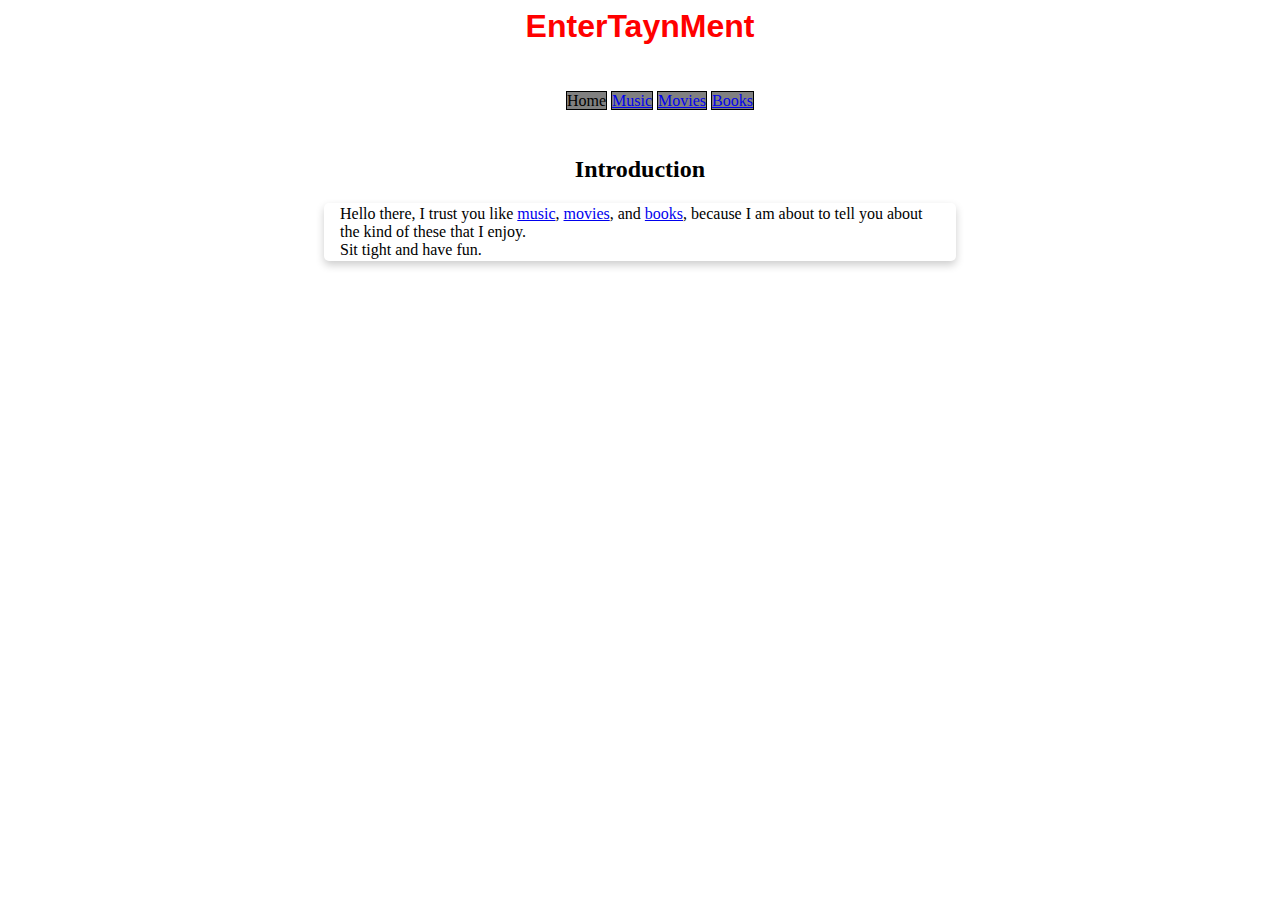
<file: index.html>
<html>
    <head>
        <link rel="stylesheet" href="style.css">
        <h1>EnterTaynMent</h1>
        <div id="navbar">
            <ul>
                <li class="horizontal">Home</li>
                <li class="horizontal"><a href="music.html">Music</a></li>
                <li class="horizontal"><a href="movies.html">Movies</a></li>
                <li class="horizontal"><a href="books.html">Books</a></li>
            </ul>
        </div>
    </head>
    <body>
       <h2 style="text-align:center">Introduction</h2>
       <div id="introduction" class="card">
           
           <p class="container">Hello there, I trust you like <a href="music.html">music</a>, <a href="movies.html">movies</a>, and <a href="books.html">books</a>, because I am about to tell you about the kind of these that I enjoy.<br>Sit tight and have fun.</p>
        </div>
        
    </body>
</html>
</file>
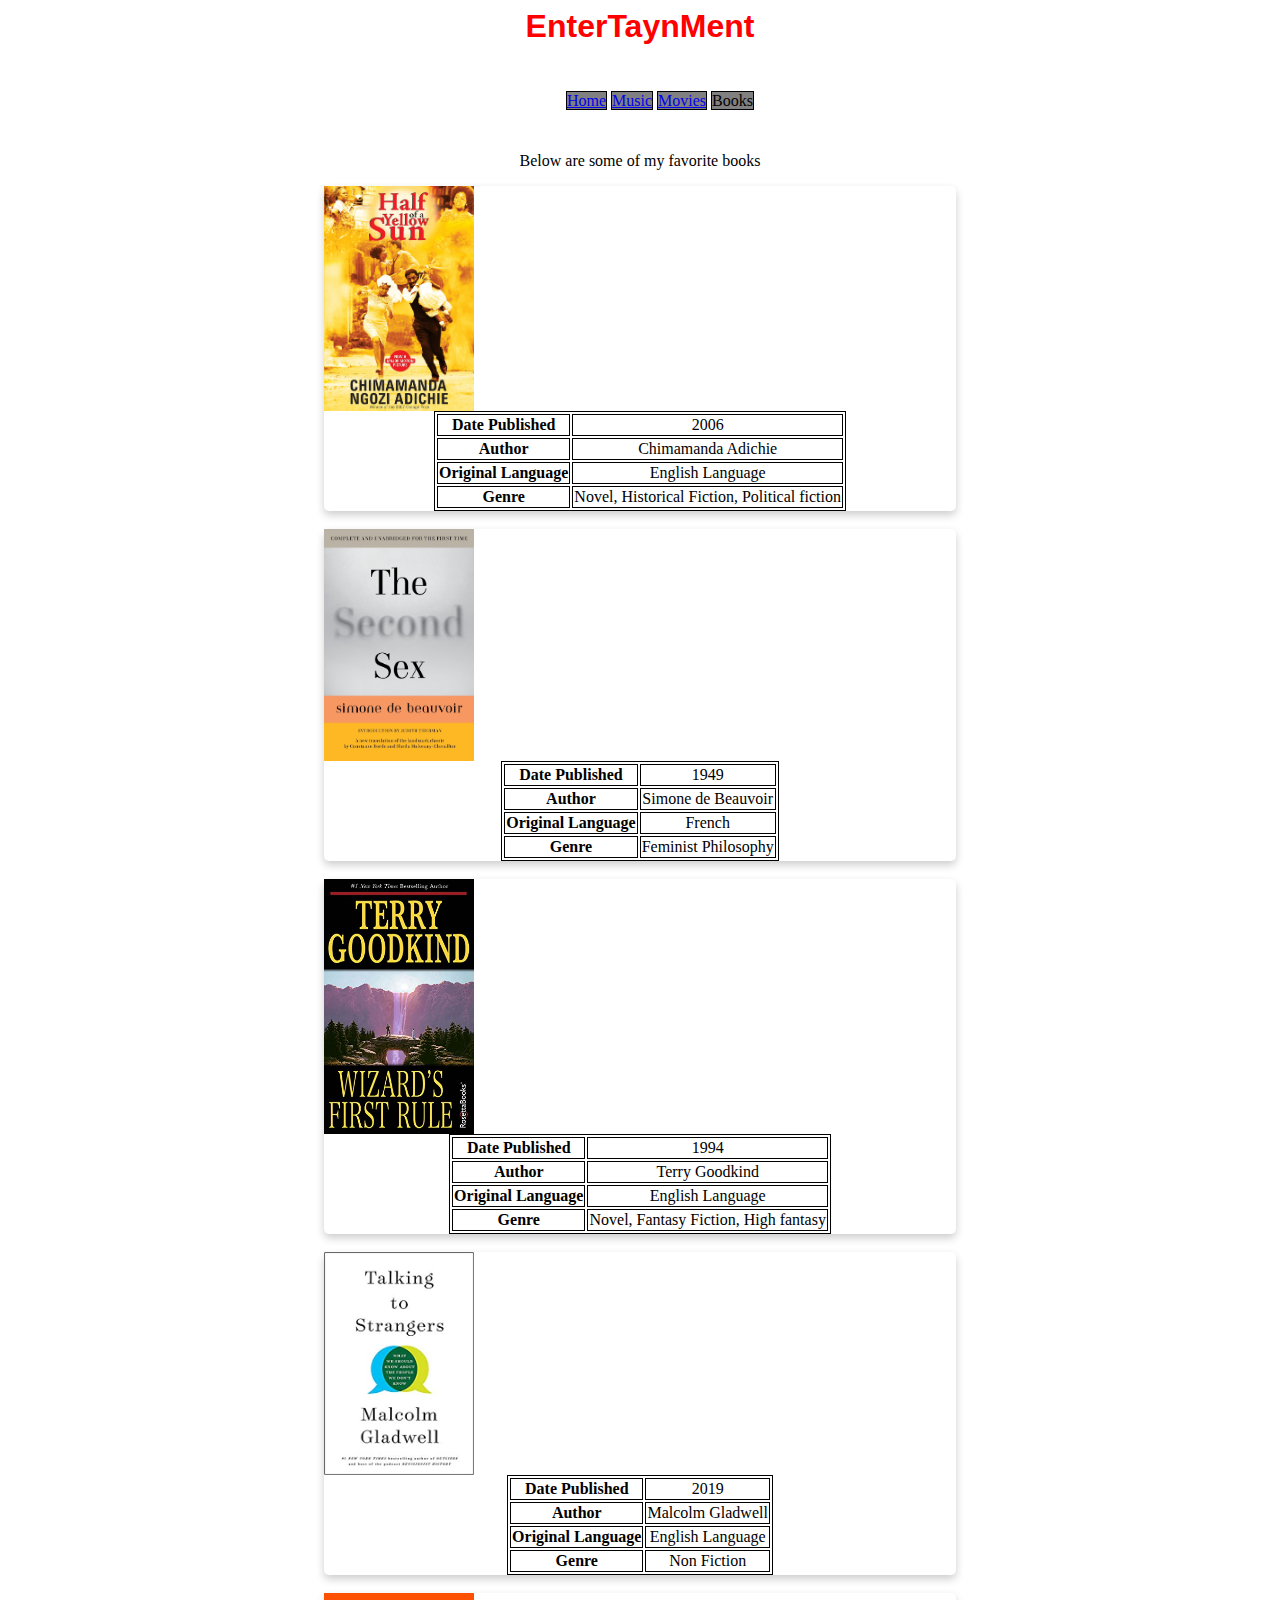
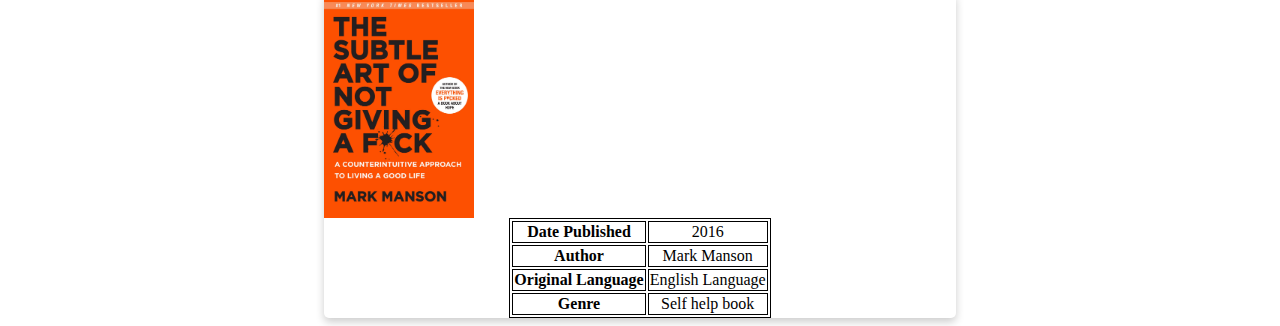
<file: books.html>
<html>
    <head>
        <link rel="stylesheet" href="style.css">
        <h1>EnterTaynMent</h1>
        <div id="navbar">
            <ul>
                <li class="horizontal"><a href="index.html">Home</a></li>
                <li class="horizontal"><a href="music.html">Music</a></li>
                <li class="horizontal"><a href="movies.html">Movies</a></li>
                <li class="horizontal">Books</li>
            </ul>
        </div>
    </head>
    
    <body>
        <p style="text-align:center">Below are some of my favorite books</p>
        <div id="half of a yellow sun" class="card">
            <img src="images/half of a yellow sun.jpg" alt="half of yellow sun" width="150px" class="center">
            
            <table style="border: 1px solid; margin:auto">
                <tr>
                    <th style="border: 1px solid; text-align:center">Date Published</th>
                    <td style="border: 1px solid; text-align:center">2006</td>
                </tr>
                
                <tr>
                    <th style="border: 1px solid; text-align:center">Author</th>
                    <td style="border: 1px solid; text-align:center">Chimamanda Adichie</td>
                </tr>
                
                <tr>
                    <th style="border: 1px solid; text-align:center">Original Language</th>
                    <td style="border: 1px solid; text-align:center">English Language</td>
                </tr>
                
                <tr>
                    <th style="border: 1px solid; text-align:center">Genre</th>
                    <td style="border: 1px solid; text-align:center">Novel, Historical Fiction, Political fiction</td>
                </tr>          
            </table>
        </div>
        
        <br>
        
        <div id="half of a yellow sun" class="card">
            <img src="images/second sex.jpg" alt="the second sex" width="150px" class="center">
            
            <table style="border: 1px solid; margin:auto">
                <tr>
                    <th style="border: 1px solid; text-align:center">Date Published</th>
                    <td style="border: 1px solid; text-align:center">1949</td>
                </tr>
                
                <tr>
                    <th style="border: 1px solid; text-align:center">Author</th>
                    <td style="border: 1px solid; text-align:center">Simone de Beauvoir</td>
                </tr>
                
                <tr>
                    <th style="border: 1px solid; text-align:center">Original Language</th>
                    <td style="border: 1px solid; text-align:center">French</td>
                </tr>
                
                <tr>
                    <th style="border: 1px solid; text-align:center">Genre</th>
                    <td style="border: 1px solid; text-align:center">Feminist Philosophy</td>
                </tr>          
            </table>
        </div>
        
        <br>
        
        <div id="sword of truth" class="card">
            <img src="images/sword of truth.jpg" alt="sword of truth" width="150px" class="center">
            
            <table style="border: 1px solid; margin:auto">
                <tr>
                    <th style="border: 1px solid; text-align:center">Date Published</th>
                    <td style="border: 1px solid; text-align:center">1994</td>
                </tr>
                
                <tr>
                    <th style="border: 1px solid; text-align:center">Author</th>
                    <td style="border: 1px solid; text-align:center">Terry Goodkind</td>
                </tr>
                
                <tr>
                    <th style="border: 1px solid; text-align:center">Original Language</th>
                    <td style="border: 1px solid; text-align:center">English Language</td>
                </tr>
                
                <tr>
                    <th style="border: 1px solid; text-align:center">Genre</th>
                    <td style="border: 1px solid; text-align:center">Novel, Fantasy Fiction, High fantasy</td>
                </tr>          
            </table>
        </div>
        
        <br>
        
        <div id="talking to strangers" class="card">
            <img src="images/talking to strangers.jpg" alt="talking to strangers" width="150px" class="center">
            
            <table style="border: 1px solid; margin:auto">
                <tr>
                    <th style="border: 1px solid; text-align:center">Date Published</th>
                    <td style="border: 1px solid; text-align:center">2019</td>
                </tr>
                
                <tr>
                    <th style="border: 1px solid; text-align:center">Author</th>
                    <td style="border: 1px solid; text-align:center">Malcolm Gladwell</td>
                </tr>
                
                <tr>
                    <th style="border: 1px solid; text-align:center">Original Language</th>
                    <td style="border: 1px solid; text-align:center">English Language</td>
                </tr>
                
                <tr>
                    <th style="border: 1px solid; text-align:center">Genre</th>
                    <td style="border: 1px solid; text-align:center">Non Fiction</td>
                </tr>          
            </table>
        </div>
        
        <br>
        
        <div id="The subtle art of not giving a f" class="card">
            <img src="images/tsangf.jpg" alt="The subtle art of not giving a f" width="150px" class="center">
            
            <table style="border: 1px solid; margin:auto">
                <tr>
                    <th style="border: 1px solid; text-align:center">Date Published</th>
                    <td style="border: 1px solid; text-align:center">2016</td>
                </tr>
                
                <tr>
                    <th style="border: 1px solid; text-align:center">Author</th>
                    <td style="border: 1px solid; text-align:center">Mark Manson</td>
                </tr>
                
                <tr>
                    <th style="border: 1px solid; text-align:center">Original Language</th>
                    <td style="border: 1px solid; text-align:center">English Language</td>
                </tr>
                
                <tr>
                    <th style="border: 1px solid; text-align:center">Genre</th>
                    <td style="border: 1px solid; text-align:center">Self help book</td>
                </tr>          
            </table>
        </div>
    </body>
</html>
</file>
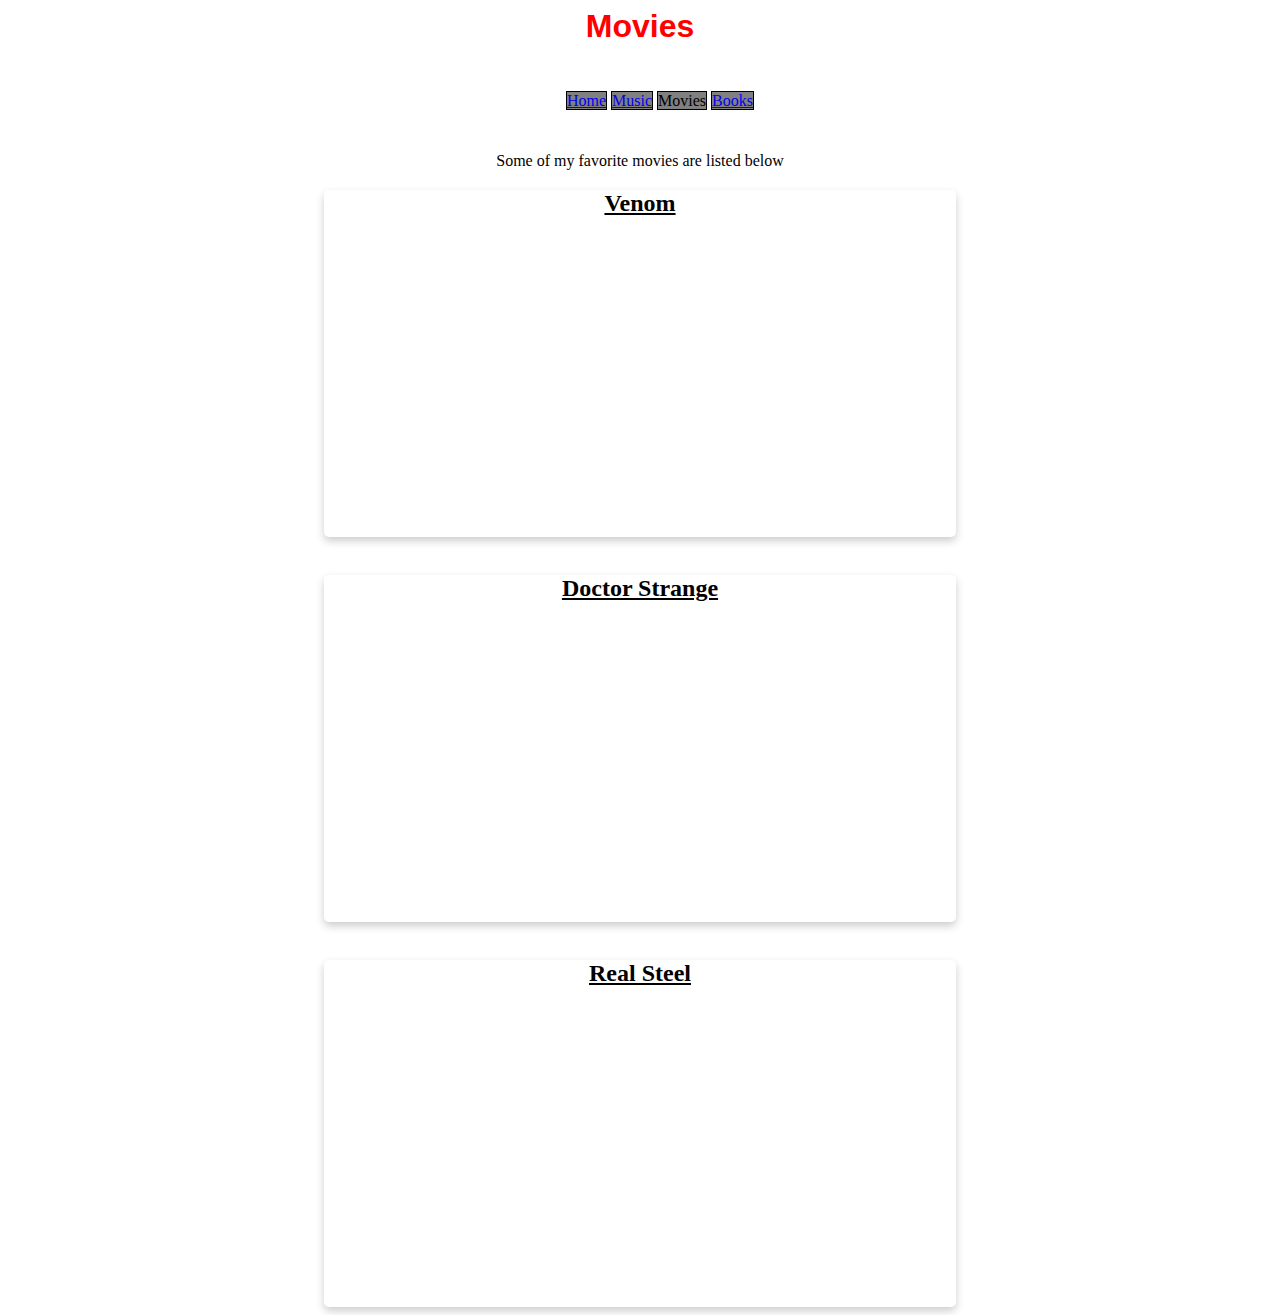
<file: movies.html>
<html>
    <head>
        <link rel="stylesheet" href="style.css">
        <h1>Movies</h1>
        <div id="navbar">
            <ul>
                <li class="horizontal"><a href="index.html">Home</a></li>
                <li class="horizontal"><a href="music.html">Music</a></li>
                <li class="horizontal">Movies</li>
                <li class="horizontal"><a href="books.html">Books</a></li>
            </ul>
        </div>
    </head>
    <body>
        <p style="text-align:center">Some of my favorite movies are listed below</p>
        <div id="venom" class="card">
            <h2 style="text-align:center; text-decoration:underline">Venom</h2>
            <iframe width="500" height="300" src="https://www.youtube.com/embed/u9Mv98Gr5pY" frameborder="0" allow="accelerometer; autoplay; clipboard-write; encrypted-media; gyroscope; picture-in-picture" allowfullscreen></iframe>
        </div>
        
        <br>
        
        <div id="doctor-strange" class="card">
            <h2 style="text-align:center; text-decoration:underline">Doctor Strange</h2>
            <iframe width="500" height="300" src="https://www.youtube.com/embed/HSzx-zryEgM" frameborder="0" allow="accelerometer; autoplay; clipboard-write; encrypted-media; gyroscope; picture-in-picture" allowfullscreen></iframe>
        </div>
        
        <br>
        
        <div id="real-steel" class="card">
            <h2 style="text-align:center; text-decoration:underline">Real Steel</h2>
            <iframe width="500" height="300" src="https://www.youtube.com/embed/T75j9CoBVzE" frameborder="0" allow="accelerometer; autoplay; clipboard-write; encrypted-media; gyroscope; picture-in-picture" allowfullscreen></iframe>        </div>
        
    </body>
</html>
</file>
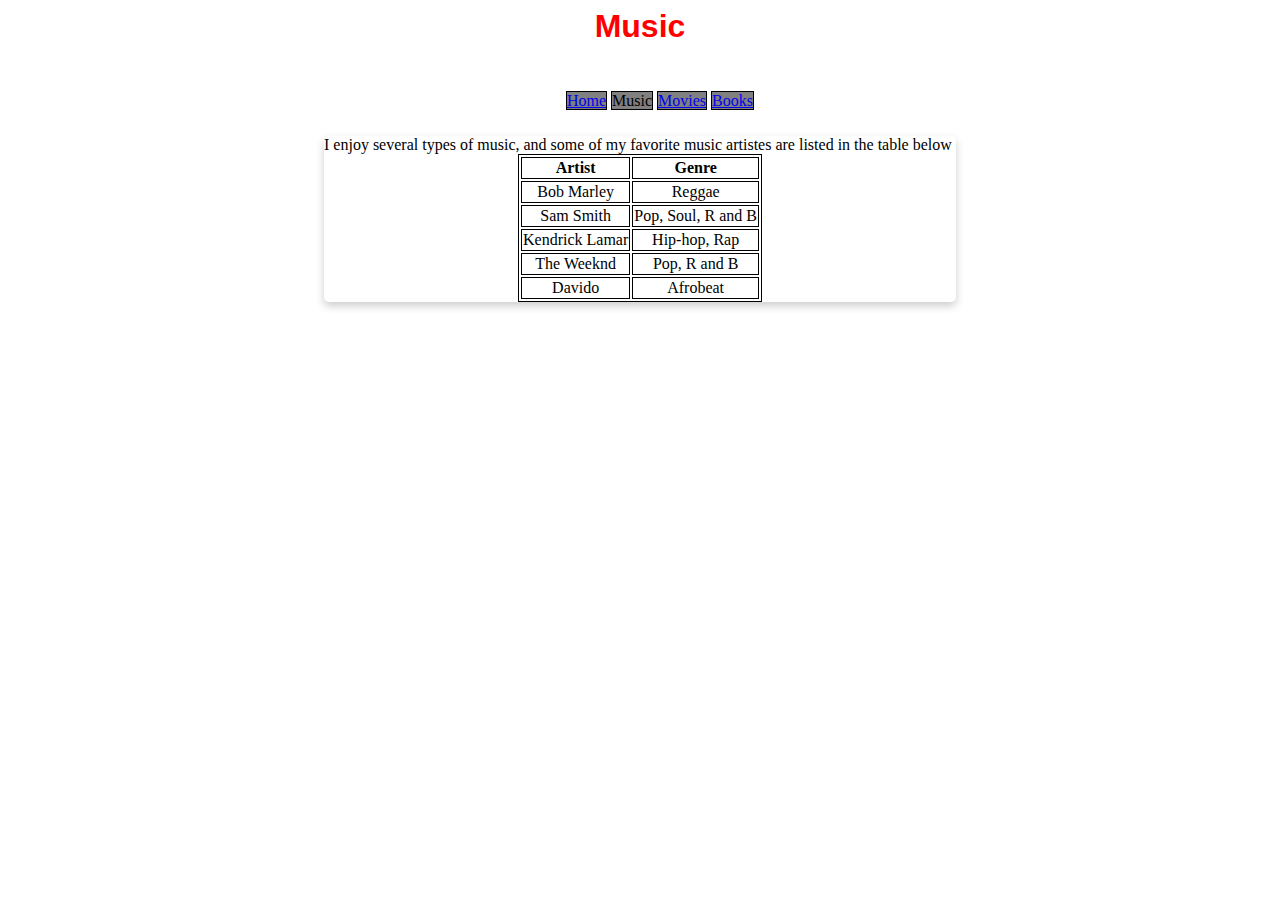
<file: music.html>
<html>
    <head>
        <style>
           h1 {
                text-align:center;
                font-family:Arial, sans-serif;
                color:red;
            }

            .horizontal{
                display:inline;
            }

            #navbar{
                align-content:center;
                text-align:center;
                padding:10px;
            }

            ul li{
                border-style:solid;
                border-width:1px;
                text-align:center;
                align-self:center;
                background-color:grey;
                margin:auto;
            }

            #navtable{
                text-align:center;
                margin:auto;
            }

            .card {
                box-shadow:0 4px 8px 0 rgba(0, 0, 0, 0.2);
                width:50%;
                margin:auto;
                transition:0.3s;
                border-radius:5px;
                background-color:white;

            }

            .card:hover{
                box-shadow:0 16px 32px 0 rgba(0, 0, 0, 0.2);
                background-color:grey;
            }

            .container{
                padding:2px 16px;
            }

        </style>
        <h1>Music</h1>
        <div id="navbar">
            <ul>
                <li class="horizontal"><a href="index.html">Home</a></li>
                <li class="horizontal">Music</li>
                <li class="horizontal"><a href="movies.html">Movies</a></li>
                <li class="horizontal"><a href="books.html">Books</a></li>
            </ul>
        </div>
    </head>
    <body>
        <div id="music" class="card">
            <span><p style="margin:auto;">I enjoy several types of music, and some of my favorite music artistes are listed in the table below</p></span>
            <table style="border: 1px solid; margin:auto">
                <tr >
                    <th style="border: 1px solid; text-align:center">Artist</th>
                    <th style="border: 1px solid; text-align:center">Genre</th>
                </tr>
                
                <tr>
                    <td style="border: 1px solid; text-align:center">Bob Marley</td>
                    <td style="border: 1px solid; text-align:center">Reggae</td>
                </tr>
                
                <tr>
                    <td style="border: 1px solid; text-align:center">Sam Smith</td>
                    <td style="border: 1px solid; text-align:center">Pop, Soul, R and B</td>
                </tr>
                
                <tr>
                    <td style="border: 1px solid; text-align:center">Kendrick Lamar</td>
                    <td style="border: 1px solid; text-align:center">Hip-hop, Rap</td>
                </tr>
                
                <tr>
                    <td style="border: 1px solid; text-align:center">The Weeknd</td>
                    <td style="border: 1px solid; text-align:center">Pop, R and B</td>
                </tr>
                
                <tr>
                    <td style="border: 1px solid; text-align:center">Davido</td>
                    <td style="border: 1px solid; text-align:center">Afrobeat</td>
                </tr>   
         
            </table>
        </div>
        
        
</html>
</file>
<file: style.css>
h1 {
    text-align:center;
    font-family:Arial, sans-serif;
    color:red;
}

.horizontal{
    display:inline;
}

#navbar{
    align-content:center;
    text-align:center;
    padding:10px;
}

ul li{
    border-style:solid;
    border-width:1px;
    text-align:center;
    align-self:center;
    background-color:grey;
    margin:auto;
}

#navtable{
    text-align:center;
    margin:auto;
}

.card {
    box-shadow:0 4px 8px 0 rgba(0, 0, 0, 0.2);
    width:50%;
    margin:auto;
    transition:0.3s;
    border-radius:5px;
    
}

.card:hover{
    box-shadow:0 16px 32px 0 rgba(0, 0, 0, 0.2);
}

.container{
    padding:2px 16px;
}
</file>
